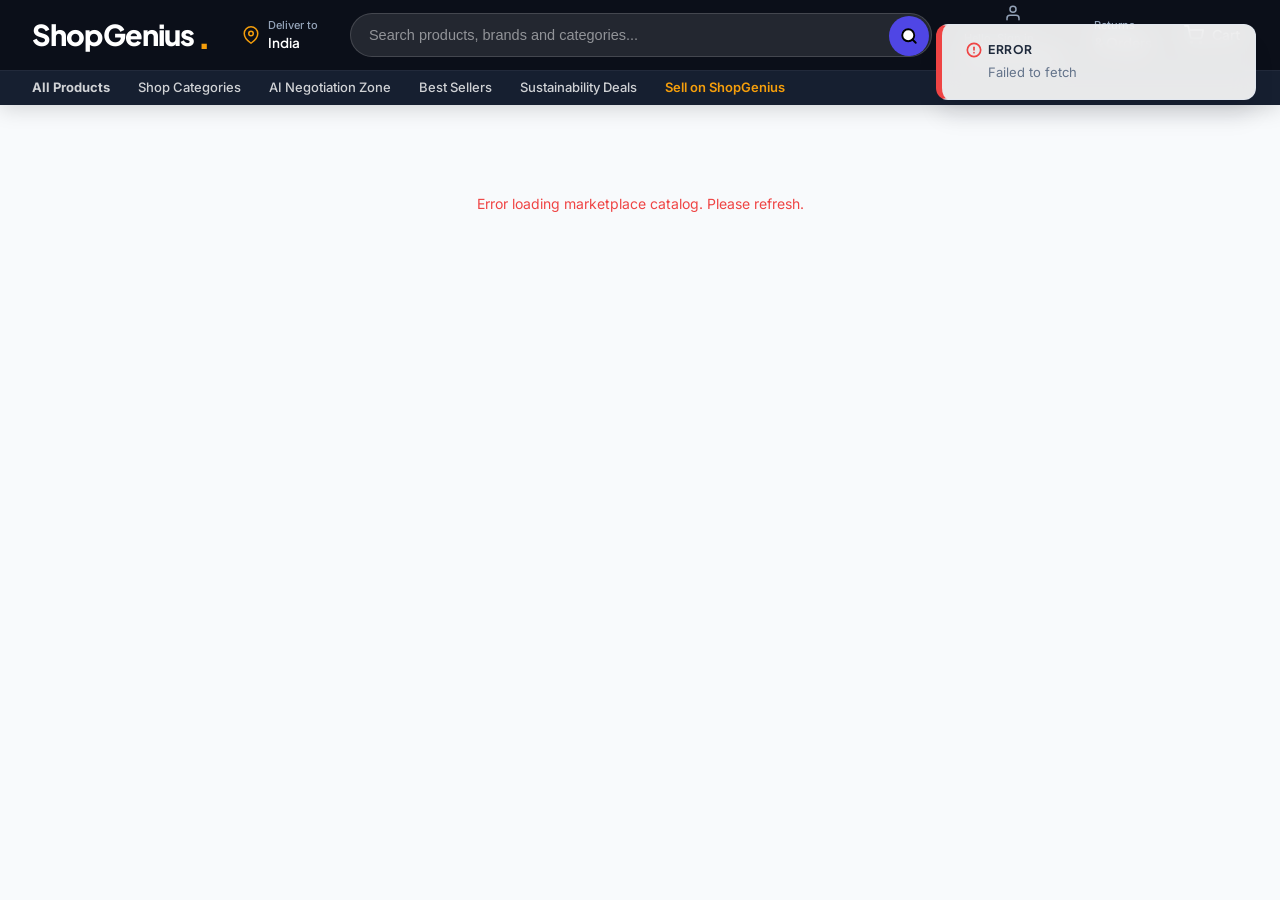
<file: frontend/index.html>
<!DOCTYPE html>
<html lang="en">
<head>
    <meta charset="UTF-8">
    <meta name="viewport" content="width=device-width, initial-scale=1.0">
    <title>ShopGenius - Next-Gen Smart E-Commerce</title>
    <meta name="description" content="Shop Electronics, Wearables, Accessories and more. Negotiate real-time prices with our advanced AI Price Negotiation Assistant.">
    <!-- Font Preconnect & Imports -->
    <link rel="preconnect" href="https://fonts.googleapis.com">
    <link rel="preconnect" href="https://fonts.gstatic.com" crossorigin>
    <link href="https://fonts.googleapis.com/css2?family=Plus+Jakarta+Sans:wght@400;500;600;700;800&family=Inter:wght@300;400;500;600;700&display=swap" rel="stylesheet">
    <link rel="stylesheet" href="style.css">
</head>
<body>
    <div class="app-shell">
        <!-- Top Navigation Header -->
        <header>
            <div class="header-top">
                <!-- Brand Logo -->
                <a href="#products" class="logo" id="nav-logo">
                    ShopGenius<span>.</span>
                </a>
                
                <!-- Deliver Location -->
                <div class="action-link" style="display: flex; flex-direction: row; align-items: center; gap: 0.5rem;">
                    <svg xmlns="http://www.w3.org/2000/svg" width="18" height="18" fill="none" stroke="currentColor" stroke-width="2" stroke-linecap="round" stroke-linejoin="round" viewBox="0 0 24 24" style="color: var(--secondary);">
                        <path d="M21 10c0 7-9 13-9 13s-9-6-9-13a9 9 0 0 1 18 0z"></path>
                        <circle cx="12" cy="10" r="3"></circle>
                    </svg>
                    <div style="display: flex; flex-direction: column;">
                        <span class="top-text">Deliver to</span>
                        <span class="bottom-text" id="nav-delivery-country">India</span>
                    </div>
                </div>

                <!-- Central Search Bar -->
                <div class="search-container">
                    <input type="text" id="search-input" class="search-input" placeholder="Search products, brands and categories...">
                    <button class="search-btn" id="search-submit" onclick="triggerSearch()" aria-label="Search">
                        <svg xmlns="http://www.w3.org/2000/svg" viewBox="0 0 24 24" width="18" height="18" fill="none" stroke="currentColor" stroke-width="2.5" stroke-linecap="round" stroke-linejoin="round">
                            <circle cx="11" cy="11" r="8"></circle>
                            <line x1="21" y1="21" x2="16.65" y2="16.65"></line>
                        </svg>
                    </button>
                </div>

                <!-- Header Actions Menu -->
                <div class="header-actions">
                    <div id="auth-nav-container">
                        <!-- Loaded dynamically -->
                        <a href="#auth" class="action-link">
                            <span class="top-text">Hello, Sign in</span>
                            <span class="bottom-text">Account & Lists</span>
                        </a>
                    </div>
                    
                    <a href="#orders" class="action-link" id="nav-orders-link">
                        <span class="top-text">Returns</span>
                        <span class="bottom-text">& Orders</span>
                    </a>

                    <!-- Alerts Notification Bell -->
                    <div class="action-link" id="nav-notif-container" style="display: none; cursor: pointer; position: relative;" onclick="toggleNotifDropdown()">
                        <div class="cart-icon-container">
                            <svg xmlns="http://www.w3.org/2000/svg" width="20" height="20" fill="none" stroke="currentColor" stroke-width="2" stroke-linecap="round" stroke-linejoin="round" viewBox="0 0 24 24">
                                <path d="M18 8A6 6 0 0 0 6 8c0 7-3 9-3 9h18s-3-2-3-9"></path>
                                <path d="M13.73 21a2 2 0 0 1-3.46 0"></path>
                            </svg>
                            <span class="bottom-text">Alerts</span>
                            <span id="notif-badge-container"></span>
                        </div>
                        <div class="notif-dropdown" id="notif-dropdown-panel" onclick="event.stopPropagation()">
                            <div class="notif-header">
                                <span>Notifications</span>
                                <span class="mark-all-read" onclick="markAllNotifAsRead()">Clear</span>
                            </div>
                            <div class="notif-list" id="notif-dropdown-list">
                                <div style="padding:1rem; text-align:center; color:var(--text-secondary); font-size:12px;">No new alerts</div>
                            </div>
                        </div>
                    </div>
                    
                    <a href="#cart" class="action-link" id="nav-cart-link">
                        <div class="cart-icon-container">
                            <svg xmlns="http://www.w3.org/2000/svg" width="20" height="20" fill="none" stroke="currentColor" stroke-width="2" stroke-linecap="round" stroke-linejoin="round" viewBox="0 0 24 24">
                                <circle cx="9" cy="21" r="1"></circle>
                                <circle cx="20" cy="21" r="1"></circle>
                                <path d="M1 1h4l2.68 13.39a2 2 0 0 0 2 1.61h9.72a2 2 0 0 0 2-1.61L23 6H6"></path>
                            </svg>
                            <span class="bottom-text">Cart</span>
                            <span id="cart-badge-container"></span>
                        </div>
                    </a>
                </div>
            </div>
            
            <!-- Sub Navigation Menu -->
            <div class="sub-nav">
                <div class="sub-nav-container">
                    <a href="#products" class="sub-nav-link" style="font-weight: 700;">All Products</a>
                    <a href="#products" class="sub-nav-link" onclick="filterByCategory(null)">Shop Categories</a>
                    <a href="#products" class="sub-nav-link" onclick="filterByNegotiationZone()">AI Negotiation Zone</a>
                    <a href="#products" class="sub-nav-link" onclick="filterByBestSellers()">Best Sellers</a>
                    <a href="#products" class="sub-nav-link" onclick="filterBySustainability()">Sustainability Deals</a>
                    <a href="#profile" class="sub-nav-link" id="nav-profile-sublink" style="display: none;">My Profile</a>
                    <a href="#sell" class="sub-nav-link" id="nav-sell-sublink" style="color: var(--secondary); font-weight: 600;">Sell on ShopGenius</a>
                </div>
            </div>
        </header>

        <!-- Main Content -->
        <main>
            <div id="app-view" class="view-container">
                <!-- Dynamically populated -->
            </div>
        </main>

        <!-- Dynamic Product Details & AI Negotiation Modal -->
        <div class="modal-overlay" id="product-details-modal">
            <div class="modal-content" id="product-details-content">
                <!-- Dynamically populated -->
            </div>
        </div>

        <!-- Address Modal -->
        <div class="modal-overlay" id="address-modal">
            <div class="modal-content glass-card" id="address-modal-content" style="max-width: 500px;">
                <!-- Dynamically populated -->
            </div>
        </div>

        <!-- Seller Product Modal -->
        <div class="modal-overlay" id="seller-product-modal">
            <div class="modal-content glass-card" id="seller-product-modal-content" style="max-width: 600px;">
                <!-- Dynamically populated -->
            </div>
        </div>

        <!-- Toasts Notification -->
        <div id="toast-container" class="toast-container"></div>
    </div>

    <!-- Core Configuration -->
    <script src="config.js" onerror="console.warn('config.js not found, falling back to default API_BASE')"></script>
    <!-- Core Javascript -->
    <script src="app.js"></script>
</body>
</html>
</file>
<file: frontend/style.css>
/* style.css - Premium Next-Gen E-Commerce Design System */
@import url('https://fonts.googleapis.com/css2?family=Plus+Jakarta+Sans:wght@400;500;600;700;800&family=Inter:wght@300;400;500;600;700&display=swap');

:root {
    /* Rich Modern Theme Colors */
    --primary: #4f46e5;            /* Premium Indigo */
    --primary-hover: #4338ca;
    --primary-light: #eeebff;
    
    --secondary: #f59e0b;          /* Amber Gold */
    --secondary-hover: #d97706;
    --secondary-light: #fef3c7;
    
    --dark-navy: #0f172a;          /* Slate 900 for dark layouts */
    --navy-header: #0b0f19;        /* Deeper header background */
    --navy-subnav: #161f30;        /* Sub-navigation bar */
    
    --body-bg: #f8fafc;            /* Smooth light grey background */
    --card-bg: #ffffff;
    --text-primary: #1e293b;       /* Dark slate for high contrast readability */
    --text-secondary: #64748b;     /* Muted slate for subtext */
    --text-muted: #94a3b8;
    
    /* Interactive States & Alerts */
    --border-color: #e2e8f0;
    --border-focus: #4f46e5;
    --success: #10b981;            /* Vibrant Emerald Green */
    --success-bg: #ecfdf5;
    --danger: #ef4444;             /* Vibrant Red */
    --danger-bg: #fef2f2;
    --warning: #f59e0b;
    --warning-bg: #fffbeb;
    
    /* Typography */
    --font-head: 'Plus Jakarta Sans', sans-serif;
    --font-body: 'Inter', sans-serif;
    
    /* Shadows & Glassmorphic effects */
    --radius-sm: 6px;
    --radius-md: 12px;
    --radius-lg: 18px;
    
    --shadow-sm: 0 1px 2px rgba(0, 0, 0, 0.05);
    --shadow-md: 0 4px 20px -2px rgba(15, 23, 42, 0.06), 0 2px 8px -1px rgba(15, 23, 42, 0.04);
    --shadow-lg: 0 20px 25px -5px rgba(15, 23, 42, 0.1), 0 10px 10px -5px rgba(15, 23, 42, 0.04);
    --shadow-glass: 0 8px 32px 0 rgba(15, 23, 42, 0.08);
    
    --glass-bg: rgba(255, 255, 255, 0.75);
    --glass-border: rgba(226, 232, 240, 0.8);
    
    --transition: all 0.25s cubic-bezier(0.4, 0, 0.2, 1);
    --header-height: 105px;
}

/* Reset and Core Layout */
* {
    margin: 0;
    padding: 0;
    box-sizing: border-box;
}

body {
    background-color: var(--body-bg);
    color: var(--text-primary);
    font-family: var(--font-body);
    font-size: 14px;
    line-height: 1.5;
    overflow-x: hidden;
    -webkit-font-smoothing: antialiased;
}

a {
    color: var(--primary);
    text-decoration: none;
    transition: var(--transition);
}

a:hover {
    color: var(--primary-hover);
}

/* Scrollbars */
::-webkit-scrollbar {
    width: 10px;
    height: 10px;
}
::-webkit-scrollbar-track {
    background: #f1f5f9;
}
::-webkit-scrollbar-thumb {
    background: #cbd5e1;
    border-radius: 5px;
    border: 2px solid #f1f5f9;
}
::-webkit-scrollbar-thumb:hover {
    background: #94a3b8;
}

/* Layout Utilities */
.app-shell {
    display: flex;
    flex-direction: column;
    min-height: 100vh;
}

/* Header Container */
header {
    background: var(--navy-header);
    color: white;
    position: fixed;
    top: 0;
    left: 0;
    width: 100%;
    z-index: 100;
    box-shadow: 0 4px 20px rgba(0,0,0,0.15);
    backdrop-filter: blur(10px);
}

.header-top {
    height: 70px;
    max-width: 1500px;
    margin: 0 auto;
    padding: 0 2rem;
    display: flex;
    align-items: center;
    justify-content: space-between;
    gap: 2rem;
}

.logo {
    color: white;
    font-family: var(--font-head);
    font-size: 1.8rem;
    font-weight: 800;
    letter-spacing: -0.03em;
    display: flex;
    align-items: center;
    gap: 0.15rem;
}

.logo span {
    color: var(--secondary);
    font-size: 2.2rem;
    line-height: 1;
}

/* Search Bar (Premium Rounded Pill) */
.search-container {
    flex: 1;
    max-width: 650px;
    display: flex;
    height: 44px;
    background: rgba(255, 255, 255, 0.1);
    border: 1px solid rgba(255, 255, 255, 0.15);
    border-radius: 22px;
    padding: 2px;
    transition: var(--transition);
    overflow: hidden;
}

.search-container:focus-within {
    background: white;
    border-color: var(--primary);
    box-shadow: 0 0 0 3px rgba(79, 70, 229, 0.25);
}

.search-input {
    flex: 1;
    background: transparent;
    border: none;
    padding: 0 16px;
    font-size: 14.5px;
    color: white;
    outline: none;
}

.search-container:focus-within .search-input {
    color: var(--text-primary);
}

.search-input::placeholder {
    color: rgba(255, 255, 255, 0.5);
}

.search-container:focus-within .search-input::placeholder {
    color: var(--text-muted);
}

.search-btn {
    width: 40px;
    height: 40px;
    background: var(--primary);
    border: none;
    border-radius: 20px;
    cursor: pointer;
    display: flex;
    align-items: center;
    justify-content: center;
    transition: var(--transition);
}

.search-btn:hover {
    background: var(--primary-hover);
    transform: scale(1.05);
}

.search-btn svg {
    width: 18px;
    height: 18px;
    fill: white;
}

/* Header Links */
.header-actions {
    display: flex;
    align-items: center;
    gap: 2rem;
}

.action-link {
    color: white;
    display: flex;
    flex-direction: column;
    position: relative;
    padding: 4px 0;
}

.action-link::after {
    content: '';
    position: absolute;
    bottom: -2px;
    left: 0;
    width: 0;
    height: 2px;
    background: var(--secondary);
    transition: var(--transition);
}

.action-link:hover::after {
    width: 100%;
}

.action-link .top-text {
    font-size: 11px;
    color: var(--text-muted);
    font-weight: 500;
}

.action-link .bottom-text {
    font-size: 13.5px;
    font-weight: 600;
    font-family: var(--font-head);
}

/* Cart Icon Badge */
.cart-icon-container {
    display: flex;
    align-items: center;
    gap: 0.5rem;
    position: relative;
}

.cart-count {
    position: absolute;
    top: -10px;
    right: -10px;
    background: var(--secondary);
    color: var(--navy-header);
    font-size: 11px;
    font-weight: 800;
    width: 18px;
    height: 18px;
    border-radius: 50%;
    display: flex;
    align-items: center;
    justify-content: center;
    border: 2px solid var(--navy-header);
    animation: pulseBadge 2s infinite;
}

@keyframes pulseBadge {
    0% { box-shadow: 0 0 0 0 rgba(245, 158, 11, 0.7); }
    70% { box-shadow: 0 0 0 6px rgba(245, 158, 11, 0); }
    100% { box-shadow: 0 0 0 0 rgba(245, 158, 11, 0); }
}

/* Sub Navigation Menu */
.sub-nav {
    height: 35px;
    background: var(--navy-subnav);
    border-top: 1px solid rgba(255, 255, 255, 0.05);
    display: flex;
    align-items: center;
}

.sub-nav-container {
    max-width: 1500px;
    width: 100%;
    margin: 0 auto;
    padding: 0 2rem;
    display: flex;
    align-items: center;
    gap: 1.75rem;
    font-size: 13px;
    font-weight: 500;
}

.sub-nav-link {
    color: rgba(255, 255, 255, 0.8);
    transition: var(--transition);
    cursor: pointer;
}

.sub-nav-link:hover {
    color: var(--secondary);
    text-decoration: none;
}

/* Main Content Area */
main {
    max-width: 1500px;
    width: 100%;
    margin: calc(var(--header-height) + 1.5rem) auto 2rem auto;
    padding: 0 2rem;
}

/* Premium Gradient Hero Banner */
.hero-banner {
    width: 100%;
    border-radius: var(--radius-md);
    background: linear-gradient(135deg, #1e1b4b 0%, #312e81 40%, #4f46e5 100%);
    padding: 3rem;
    position: relative;
    overflow: hidden;
    box-shadow: var(--shadow-lg);
    margin-bottom: 2rem;
    display: flex;
    flex-direction: column;
    justify-content: center;
}

.hero-banner::before {
    content: '';
    position: absolute;
    width: 300px;
    height: 300px;
    background: radial-gradient(circle, rgba(245, 158, 11, 0.15) 0%, rgba(245, 158, 11, 0) 70%);
    right: -50px;
    top: -50px;
    pointer-events: none;
}

.hero-banner h2 {
    font-family: var(--font-head);
    font-size: 2.5rem;
    font-weight: 800;
    color: white;
    letter-spacing: -0.02em;
    margin-bottom: 0.75rem;
    line-height: 1.2;
}

.hero-banner p {
    font-size: 1.1rem;
    color: rgba(255, 255, 255, 0.8);
    max-width: 700px;
    margin-bottom: 1.5rem;
    line-height: 1.6;
}

/* Catalog Wrapper Layout */
.catalog-layout {
    display: grid;
    grid-template-columns: 280px 1fr;
    gap: 2rem;
}

@media (max-width: 992px) {
    .catalog-layout {
        grid-template-columns: 1fr;
    }
}

/* Sidebar Filters */
.sidebar-filter {
    background: white;
    border: 1px solid var(--border-color);
    border-radius: var(--radius-md);
    padding: 1.5rem;
    height: fit-content;
    box-shadow: var(--shadow-sm);
}

.filter-section {
    margin-bottom: 1.5rem;
    border-bottom: 1px solid var(--border-color);
    padding-bottom: 1.25rem;
}

.filter-section:last-child {
    border-bottom: none;
    padding-bottom: 0;
}

.filter-title {
    font-family: var(--font-head);
    font-weight: 700;
    color: var(--text-primary);
    margin-bottom: 1rem;
    font-size: 14px;
    letter-spacing: -0.01em;
}

.filter-list {
    list-style: none;
}

.filter-item {
    font-size: 13.5px;
    color: var(--text-secondary);
    padding: 6px 0;
    cursor: pointer;
    transition: var(--transition);
    display: flex;
    align-items: center;
    gap: 0.5rem;
}

.filter-item:hover, .filter-item.active {
    color: var(--primary);
    transform: translateX(4px);
}

.filter-item.active {
    font-weight: 600;
}

/* Grid Layout */
.product-grid {
    display: grid;
    grid-template-columns: repeat(auto-fill, minmax(280px, 1fr));
    gap: 1.5rem;
}

/* Premium Product Card */
.product-card {
    background: white;
    border: 1px solid var(--border-color);
    border-radius: var(--radius-md);
    padding: 1.5rem;
    display: flex;
    flex-direction: column;
    transition: var(--transition);
    position: relative;
    overflow: hidden;
}

.product-card:hover {
    transform: translateY(-6px);
    box-shadow: var(--shadow-lg);
    border-color: var(--primary-light);
}

.product-img-box {
    height: 200px;
    display: flex;
    align-items: center;
    justify-content: center;
    margin-bottom: 1.25rem;
    position: relative;
    overflow: hidden;
    border-radius: var(--radius-sm);
    background: #fafafc;
}

.product-img {
    max-height: 85%;
    max-width: 85%;
    object-fit: contain;
    transition: transform 0.4s ease;
}

.product-card:hover .product-img {
    transform: scale(1.08);
}

.product-title {
    font-family: var(--font-head);
    font-size: 15px;
    font-weight: 600;
    color: var(--text-primary);
    margin-bottom: 0.5rem;
    display: -webkit-box;
    -webkit-line-clamp: 2;
    -webkit-box-orient: vertical;
    overflow: hidden;
    height: 44px;
    line-height: 1.4;
    cursor: pointer;
    transition: var(--transition);
}

.product-title:hover {
    color: var(--primary);
}

/* Rating Stars */
.rating-container {
    display: flex;
    align-items: center;
    gap: 0.5rem;
    margin-bottom: 0.75rem;
}

.stars {
    color: var(--secondary);
    font-size: 13px;
    letter-spacing: 1px;
}

.rating-count {
    font-size: 12px;
    color: var(--text-muted);
    font-weight: 500;
}

/* Premium Eco Badge */
.eco-label {
    background: var(--success-bg);
    color: var(--success);
    font-size: 11.5px;
    font-weight: 700;
    padding: 4px 10px;
    border-radius: 20px;
    width: fit-content;
    margin-bottom: 1rem;
    display: flex;
    align-items: center;
    gap: 4px;
    border: 1px solid rgba(16, 185, 129, 0.15);
}

/* Price Box Layout */
.price-box {
    display: flex;
    flex-direction: column;
    margin-bottom: 1.25rem;
}

.price-row {
    display: flex;
    align-items: baseline;
    gap: 0.5rem;
}

.price-main {
    font-family: var(--font-head);
    font-size: 1.6rem;
    font-weight: 800;
    color: var(--text-primary);
}

.price-main span {
    font-size: 0.95rem;
    font-weight: 600;
    vertical-align: super;
}

.price-strike {
    font-size: 13px;
    color: var(--text-muted);
    text-decoration: line-through;
    font-weight: 400;
}

.price-savings {
    font-size: 12px;
    color: var(--danger);
    font-weight: 700;
    background: var(--danger-bg);
    padding: 2px 6px;
    border-radius: 4px;
    width: fit-content;
    margin-top: 2px;
}

.delivery-text {
    font-size: 12px;
    color: var(--text-secondary);
    margin-top: 6px;
}

.delivery-text strong {
    color: var(--text-primary);
    font-weight: 600;
}

/* Interactive Buttons */
.btn {
    width: 100%;
    height: 40px;
    border-radius: 8px;
    font-size: 13.5px;
    font-weight: 600;
    border: 1px solid transparent;
    cursor: pointer;
    display: flex;
    align-items: center;
    justify-content: center;
    gap: 0.5rem;
    transition: var(--transition);
    outline: none;
}

.btn-primary {
    background: var(--primary);
    color: white;
    box-shadow: 0 4px 12px rgba(79, 70, 229, 0.2);
}

.btn-primary:hover {
    background: var(--primary-hover);
    transform: translateY(-1px);
    box-shadow: 0 6px 16px rgba(79, 70, 229, 0.3);
}

.btn-secondary {
    background: var(--secondary);
    color: var(--navy-header);
    font-weight: 700;
}

.btn-secondary:hover {
    background: var(--secondary-hover);
    transform: translateY(-1px);
}

.btn-outline {
    background: white;
    border-color: var(--border-color);
    color: var(--text-primary);
}

.btn-outline:hover {
    background: var(--primary-light);
    border-color: var(--primary);
    color: var(--primary);
}

.btn-text {
    background: transparent;
    border: none;
    color: var(--text-secondary);
    padding: 4px;
}

.btn-text:hover {
    color: var(--text-primary);
}

/* Premium Modals (Glassmorphism & Backdrop Blurs) */
.modal-overlay {
    position: fixed;
    top: 0;
    left: 0;
    width: 100%;
    height: 100%;
    background: rgba(15, 23, 42, 0.6);
    backdrop-filter: blur(8px);
    z-index: 200;
    display: flex;
    align-items: center;
    justify-content: center;
    opacity: 0;
    pointer-events: none;
    transition: opacity 0.3s ease;
}

.modal-overlay.active {
    opacity: 1;
    pointer-events: all;
}

.modal-content {
    background: white;
    border-radius: var(--radius-lg);
    width: 95%;
    max-width: 1100px;
    max-height: 90vh;
    overflow-y: auto;
    padding: 2.5rem;
    box-shadow: var(--shadow-lg);
    position: relative;
    transform: scale(0.95);
    transition: transform 0.3s cubic-bezier(0.34, 1.56, 0.64, 1);
}

.modal-overlay.active .modal-content {
    transform: scale(1);
}

.close-btn {
    position: absolute;
    top: 20px;
    right: 20px;
    font-size: 1.75rem;
    color: var(--text-muted);
    background: transparent;
    border: none;
    cursor: pointer;
    transition: var(--transition);
    width: 32px;
    height: 32px;
    display: flex;
    align-items: center;
    justify-content: center;
    border-radius: 50%;
}

.close-btn:hover {
    color: var(--text-primary);
    background: #f1f5f9;
}

/* Product Detail Views inside Modal */
.product-details-container {
    display: grid;
    grid-template-columns: 1.1fr 1.3fr 1.1fr;
    gap: 2.5rem;
}

@media (max-width: 992px) {
    .product-details-container {
        grid-template-columns: 1fr;
        gap: 2rem;
    }
}

.details-image-box {
    border: 1px solid var(--border-color);
    border-radius: var(--radius-md);
    padding: 2rem;
    height: 380px;
    display: flex;
    align-items: center;
    justify-content: center;
    background: #fafafc;
}

.details-image-box img {
    max-height: 90%;
    max-width: 90%;
    object-fit: contain;
}

.details-info-box h2 {
    font-family: var(--font-head);
    font-size: 1.8rem;
    font-weight: 700;
    line-height: 1.3;
    margin-bottom: 0.75rem;
    color: var(--text-primary);
}

.details-price-card {
    border: 1px solid var(--border-color);
    border-radius: var(--radius-md);
    padding: 1.5rem;
    background: white;
    box-shadow: var(--shadow-sm);
    margin-bottom: 1.5rem;
}

/* Futuristic AI Negotiator Card (Premium Custom Styling) */
.ai-negotiator-card {
    border: 1px solid rgba(79, 70, 229, 0.2);
    border-radius: var(--radius-md);
    overflow: hidden;
    background: #f8faff;
    box-shadow: var(--shadow-md);
    display: flex;
    flex-direction: column;
}

.ai-header {
    background: linear-gradient(135deg, var(--primary) 0%, #6366f1 100%);
    color: white;
    padding: 1rem 1.25rem;
    font-weight: 700;
    font-family: var(--font-head);
    display: flex;
    align-items: center;
    justify-content: space-between;
}

.ai-header .header-title {
    display: flex;
    align-items: center;
    gap: 0.5rem;
}

.ai-header .status-pulse {
    width: 8px;
    height: 8px;
    background: #10b981;
    border-radius: 50%;
    box-shadow: 0 0 0 0 rgba(16, 185, 129, 0.7);
    animation: pulsePulse 1.5s infinite;
}

@keyframes pulsePulse {
    0% { transform: scale(0.95); box-shadow: 0 0 0 0 rgba(16, 185, 129, 0.7); }
    70% { transform: scale(1); box-shadow: 0 0 0 5px rgba(16, 185, 129, 0); }
    100% { transform: scale(0.95); box-shadow: 0 0 0 0 rgba(16, 185, 129, 0); }
}

.ai-messages {
    height: 250px;
    overflow-y: auto;
    padding: 1.25rem;
    display: flex;
    flex-direction: column;
    gap: 1rem;
    background: white;
}

.bubble {
    padding: 0.75rem 1rem;
    border-radius: 14px;
    max-width: 85%;
    font-size: 13px;
    line-height: 1.45;
    position: relative;
    animation: bubbleEnter 0.25s cubic-bezier(0.4, 0, 0.2, 1) forwards;
}

@keyframes bubbleEnter {
    from { transform: translateY(10px); opacity: 0; }
    to { transform: translateY(0); opacity: 1; }
}

.bubble.bot {
    background: #f1f5f9;
    color: var(--text-primary);
    align-self: flex-start;
    border-bottom-left-radius: 2px;
}

.bubble.user {
    background: var(--primary-light);
    color: var(--primary-hover);
    align-self: flex-end;
    border-bottom-right-radius: 2px;
}

/* Typing indicator */
.typing-dots {
    display: flex;
    gap: 4px;
    padding: 4px 0;
}

.typing-dots span {
    width: 6px;
    height: 6px;
    background: var(--text-muted);
    border-radius: 50%;
    animation: typingBounce 1.4s infinite ease-in-out both;
}

.typing-dots span:nth-child(1) { animation-delay: -0.32s; }
.typing-dots span:nth-child(2) { animation-delay: -0.16s; }

@keyframes typingBounce {
    0%, 80%, 100% { transform: scale(0); }
    40% { transform: scale(1.0); }
}

/* Custom savings and progress meter */
.savings-meter-container {
    padding: 0.75rem 1.25rem;
    background: #fafafc;
    border-bottom: 1px solid var(--border-color);
}

.savings-meter-bar {
    width: 100%;
    height: 8px;
    background: #e2e8f0;
    border-radius: 4px;
    position: relative;
    overflow: hidden;
    margin-top: 4px;
}

.savings-meter-fill {
    height: 100%;
    background: linear-gradient(90deg, var(--secondary) 0%, var(--success) 100%);
    border-radius: 4px;
    width: 0%;
    transition: width 0.5s cubic-bezier(0.4, 0, 0.2, 1);
}

.ai-input-row {
    display: flex;
    gap: 0.5rem;
    padding: 1rem 1.25rem;
    background: #fafafc;
    border-top: 1px solid var(--border-color);
}

.ai-input {
    flex: 1;
    height: 38px;
    border: 1px solid var(--border-color);
    border-radius: 6px;
    padding: 0 12px;
    font-size: 13.5px;
    outline: none;
    transition: var(--transition);
}

.ai-input:focus {
    border-color: var(--primary);
    box-shadow: 0 0 0 2px rgba(79, 70, 229, 0.15);
}

.ai-btn {
    height: 38px;
    padding: 0 16px;
    background: var(--primary);
    color: white;
    border: none;
    border-radius: 6px;
    cursor: pointer;
    font-weight: 600;
    font-size: 13px;
    transition: var(--transition);
}

.ai-btn:hover {
    background: var(--primary-hover);
}

/* Cart & Checkout Views Layout */
.cart-layout {
    display: grid;
    grid-template-columns: 2.8fr 1.2fr;
    gap: 2rem;
    align-items: start;
}

@media (max-width: 992px) {
    .cart-layout {
        grid-template-columns: 1fr;
    }
}

.content-box {
    background: white;
    border: 1px solid var(--border-color);
    border-radius: var(--radius-md);
    padding: 2rem;
    box-shadow: var(--shadow-sm);
}

.cart-item-row {
    display: flex;
    justify-content: space-between;
    align-items: center;
    padding: 1.5rem 0;
    border-bottom: 1px solid var(--border-color);
}

.cart-item-row:last-child {
    border-bottom: none;
}

/* Beautiful Form Styling */
.form-group {
    margin-bottom: 1.25rem;
}

.form-label {
    display: block;
    font-size: 12.5px;
    font-weight: 600;
    margin-bottom: 0.5rem;
    color: var(--text-secondary);
    font-family: var(--font-head);
    text-transform: uppercase;
    letter-spacing: 0.05em;
}

.form-input {
    width: 100%;
    height: 42px;
    border: 1px solid var(--border-color);
    border-radius: 6px;
    padding: 0 12px;
    font-size: 14px;
    color: var(--text-primary);
    outline: none;
    background: #fafafc;
    transition: var(--transition);
}

.form-input:focus {
    background: white;
    border-color: var(--primary);
    box-shadow: 0 0 0 3px rgba(79, 70, 229, 0.15);
}

.form-input:disabled {
    background: #f1f5f9;
    color: var(--text-muted);
    cursor: not-allowed;
}

/* Step Indicators for Checkout */
.step-indicator {
    display: flex;
    justify-content: space-between;
    margin-bottom: 2rem;
    position: relative;
}

.step-indicator::before {
    content: '';
    position: absolute;
    top: 15px;
    left: 0;
    right: 0;
    height: 2px;
    background: var(--border-color);
    z-index: 1;
}

.step {
    display: flex;
    flex-direction: column;
    align-items: center;
    z-index: 2;
    background: white;
    padding: 0 10px;
}

.step-number {
    width: 32px;
    height: 32px;
    border-radius: 50%;
    background: #f1f5f9;
    color: var(--text-secondary);
    display: flex;
    align-items: center;
    justify-content: center;
    font-weight: 700;
    font-size: 14px;
    border: 2px solid var(--border-color);
    margin-bottom: 0.5rem;
    transition: var(--transition);
}

.step.active .step-number {
    background: var(--primary);
    color: white;
    border-color: var(--primary);
    box-shadow: 0 0 0 4px rgba(79, 70, 229, 0.25);
}

.step.complete .step-number {
    background: var(--success);
    color: white;
    border-color: var(--success);
}

.step-label {
    font-size: 12px;
    font-weight: 600;
    color: var(--text-secondary);
}

.step.active .step-label {
    color: var(--primary);
}

/* Address Cards (Radio Inputs) */
.address-grid {
    display: grid;
    grid-template-columns: repeat(auto-fill, minmax(280px, 1fr));
    gap: 1rem;
    margin-bottom: 1.5rem;
}

.address-option {
    border: 1px solid var(--border-color);
    border-radius: var(--radius-md);
    padding: 1.25rem;
    cursor: pointer;
    transition: var(--transition);
    position: relative;
    background: #fcfcfd;
}

.address-option input[type="radio"] {
    position: absolute;
    top: 15px;
    right: 15px;
}

.address-option.selected {
    border-color: var(--primary);
    background: var(--primary-light);
    box-shadow: 0 0 0 2px var(--primary);
}

/* Toasts Container and Cards */
.toast-container {
    position: fixed;
    top: 24px;
    right: 24px;
    z-index: 1000;
    display: flex;
    flex-direction: column;
    gap: 0.75rem;
}

.toast {
    background: rgba(255, 255, 255, 0.9);
    backdrop-filter: blur(12px);
    color: var(--text-primary);
    border: 1px solid rgba(226, 232, 240, 0.8);
    border-left: 6px solid var(--primary);
    padding: 1rem 1.5rem;
    border-radius: var(--radius-md);
    box-shadow: var(--shadow-lg);
    font-size: 14px;
    min-width: 320px;
    max-width: 450px;
    animation: toastSlideIn 0.3s cubic-bezier(0.16, 1, 0.3, 1) forwards;
    display: flex;
    flex-direction: column;
    gap: 2px;
}

.toast.success {
    border-left-color: var(--success);
}

.toast.error {
    border-left-color: var(--danger);
}

.toast.warning {
    border-left-color: var(--warning);
}

@keyframes toastSlideIn {
    from { transform: translateX(100%); opacity: 0; }
    to { transform: translateX(0); opacity: 1; }
}

@keyframes toastSlideOut {
    from { transform: translateX(0); opacity: 1; }
    to { transform: translateX(120%); opacity: 0; }
}

/* Responsive adjustments */
@media (max-width: 768px) {
    header {
        height: auto;
    }
    .header-top {
        flex-direction: column;
        height: auto;
        padding: 1rem;
        gap: 1rem;
    }
    .search-container {
        width: 100%;
        max-width: 100%;
    }
    .header-actions {
        width: 100%;
        justify-content: space-around;
        gap: 1rem;
    }
    main {
        margin-top: 190px;
        padding: 0 1rem;
    }
    .hero-banner {
        padding: 2rem 1.5rem;
    }
    .hero-banner h2 {
        font-size: 1.8rem;
    }
    .product-grid {
        grid-template-columns: 1fr;
    }
    .modal-content {
        padding: 1.5rem;
    }
}

/* Notification Dropdown Panel */
.notif-dropdown {
    position: absolute;
    top: calc(100% + 12px);
    right: -100px;
    width: 360px;
    background: white;
    border: 1px solid var(--border-color);
    border-radius: var(--radius-md);
    box-shadow: var(--shadow-lg);
    z-index: 1000;
    display: none;
    flex-direction: column;
    overflow: hidden;
    color: var(--text-primary);
    cursor: default;
}

.notif-dropdown.active {
    display: flex;
}

.notif-header {
    background: #f8fafc;
    border-bottom: 1px solid var(--border-color);
    padding: 0.75rem 1rem;
    display: flex;
    justify-content: space-between;
    align-items: center;
    font-weight: 700;
    font-family: var(--font-head);
    font-size: 13.5px;
}

.mark-all-read {
    font-size: 11.5px;
    color: var(--primary);
    cursor: pointer;
    font-weight: 600;
}

.mark-all-read:hover {
    color: var(--primary-hover);
}

.notif-list {
    max-height: 280px;
    overflow-y: auto;
}

.notif-item {
    padding: 0.75rem 1rem;
    border-bottom: 1px solid #f1f5f9;
    display: flex;
    flex-direction: column;
    gap: 2px;
    transition: var(--transition);
    cursor: pointer;
}

.notif-item:hover {
    background: #fafafc;
}

.notif-item.unread {
    background: #f4f5ff;
    border-left: 3px solid var(--primary);
}

.notif-item.unread:hover {
    background: #eceeff;
}

.notif-item .notif-title {
    font-weight: 700;
    font-size: 13px;
    font-family: var(--font-head);
}

.notif-item .notif-desc {
    font-size: 12px;
    color: var(--text-secondary);
    line-height: 1.4;
}

.notif-item .notif-time {
    font-size: 10px;
    color: var(--text-muted);
    margin-top: 4px;
    text-align: right;
}
</file>
